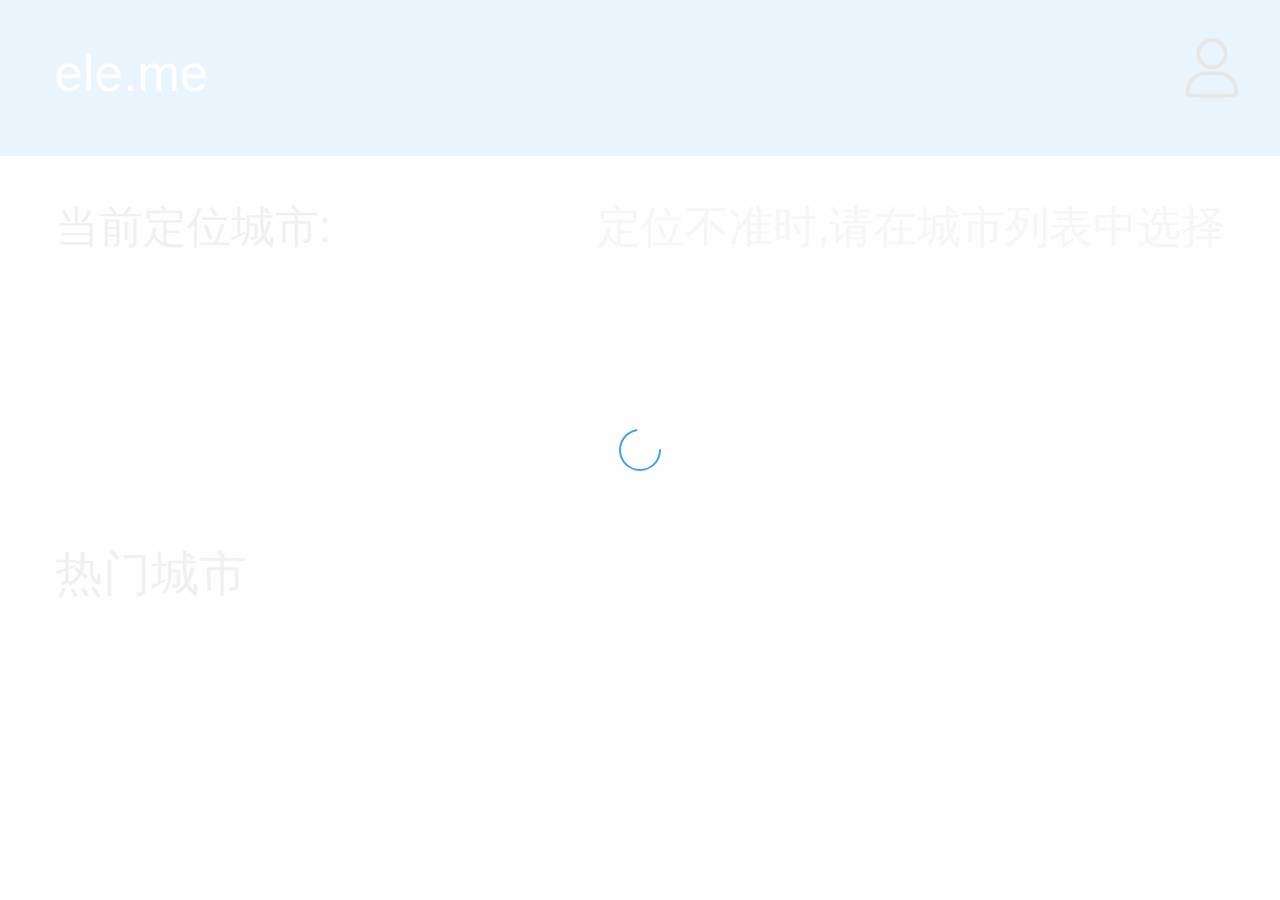
<file: index.html>
<!DOCTYPE html><html><head><meta charset=utf-8><meta name=viewport content="width=device-width,initial-scale=1"><title>hungary</title><link rel=stylesheet href=./static/css/reset.css><script src=./static/js/reset.js></script><link href=./static/css/app.5e7dafbdbc15af1761bb3146dea9899a.css rel=stylesheet></head><body><div id=app></div><script type=text/javascript src=./static/js/manifest.c671b31a6294c60d458b.js></script><script type=text/javascript src=./static/js/app.a8a6add22c1d2719c950.js></script></body></html>
</file>
